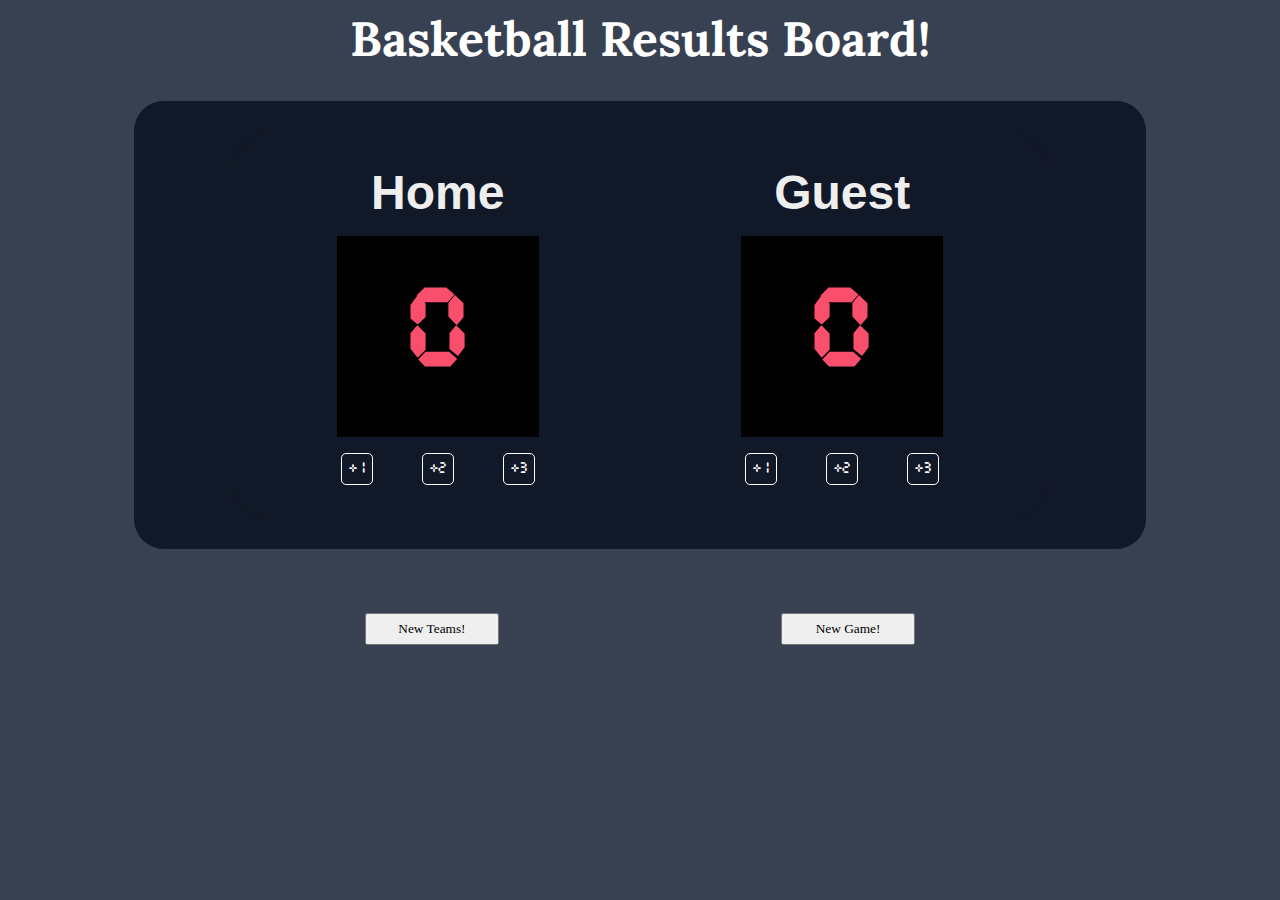
<file: index.html>
<html>
<head>
    <link rel="stylesheet" href="modif.css">
    <link href="https://fonts.googleapis.com/css2?family=Lora:ital@1&family=Ubuntu&display=swap" rel="stylesheet"> 
    <title>results app</title>
</head>

<body>
    <h1>Basketball Results Board!</h1>
    <div id="modif-name">
        <span class="li">
        <label for="t1" id="t1">Team1</label>
        <input type="text" name="t1" id="i1" value="Home" maxlength="4">
        </span>
        <span class="li">
        <label for="t2">Team2</label>
        <input type="text" name="t1" id="i2" value="Guest" maxlength="4">
        <button id="chng" onClick="set()">SET</button>
        </span>
    </div>
    <div class="container">
    <div class="container confl">
                        <div class="inside">
                                    <h3 class="title t1" id="title1" >Home</h3>
                                    <div class="result"><h3 class="rslt" id="Home">0</h3></div>
                                    <div class="btn-con">
                                                <button class="add add1" onClick="Hincrement1()">+1</button>
                                                <button class="add add2" onClick="Hincrement2()">+2</button>
                                                <button class="add add3" onClick="Hincrement3()">+3</button>
                                    </div>
                        </div>

                        
                        <div class="inside">
                                    <h3 class="title t2" id="title2">Guest</h3>
                                    <div class="result"><h3 class="rslt" id="Guest">0</h3></div>
                                    <div class="btn-con">
                                                <button class="add add1" onClick="Gincrement1()">+1</button>
                                                <button class="add add2" onClick="Gincrement2()">+2</button>
                                                <button class="add add3" onClick="Gincrement3()">+3</button>
                                    </div>
                        </div>
                       
    </div>
    
    </div>
    <div id="btns">
        <button id="new-teams" onclick="chngTms()">New Teams!</button>
        <button id="new-game" onclick="restart()">New Game!</button></div>

    <script src="modif.js"></script>





</body>





</html>
</file>
<file: modif.css>
body{
    background-color:#374151;
}
.container{

    background-color:#111827;
    width:80%;
    margin:0 auto;
    border-radius: 30px;
    padding:2em 0;
}
.confl{
    display:flex;
    justify-content:space-around;
  
}
.title{
    font-family: verdana ,sans-serif;
    color:EEEEEE;
    font-size: 3rem;
    margin:0;
    
}
@font-face {
    font-family: cur;
    src: url(Cursed_Timer_ULiL/CursedTimerULiL.ttf);
}

.rslt{
    color:#F94F6D;
    font-family:cur;
    font-size: 6rem;
   padding: 0.5em;
   background-color:black;
   margin:1rem 0;
   text-align: center;
}

button{
    width:2rem;
    margin:0 0.25rem;
    height:2rem;
    font-family: cur;
    cursor:pointer;
}
.btn-con{
    margin:0 auto;
    display:flex;
    justify-content: space-between;
}
h1{
    color:#FFFFFF;
    text-align: center;
    font-family: lora;
    font-size:3rem;
}

#new-game{
    display: block;
   
    width:10em;
    font-family: cursive;
}
.add{
    background-color:transparent;
    border:1px solid #FFFFFF;
    color:#FFFFFF;
    border-radius: 5px;
}

@media (max-width: 900px){
    .confl{
        display:flex;
        flex-direction: column;
        justify-content:space-between;
        gap:2em;
        
        
      
    }
    .title{
        font-size:2em;
        text-align:center;
    }
    h1{
        font-size:3em;
    }
    #btns{
        display:flex;
        flex-direction: column;
        justify-content:space-between;
        gap:2em;

    }
    .li{
        display: block;
    }
}
input{
    padding: 0.25em;
    border-radius: 0.75em;
    margin-right:  8em;
    margin-bottom:2em;
    margin-left:0.5em;
    width: 20em;
    font-family: verdana ,sans-serif;
}
label{
    margin-left: 8em;
    font-size:larger;
    font-weight:bold;
    font-family: verdana ,sans-serif;
    color:#FFFFFF;
}
#modif-name{
    text-align: center;
    display: none;
    margin-bottom:4em;
    margin-top: 4em;

    
}
#new-teams{
    display: block;
    
    width:10em;
    font-family: cursive;

}
#btns{
    margin: 4em auto;
    width:80%;
    display: flex;
    /*justify-content: center;*/
    justify-content: space-evenly;
    gap: 3em;
}

#chng{
    display: block;
   
    width:10em;
    font-family: cursive;
    margin: 0 auto;
}
@media(min-width: 900px){
.inside{
    width: 25%;
    text-align: center;
}}
.inside{
    overflow: hidden;
}
</file>
